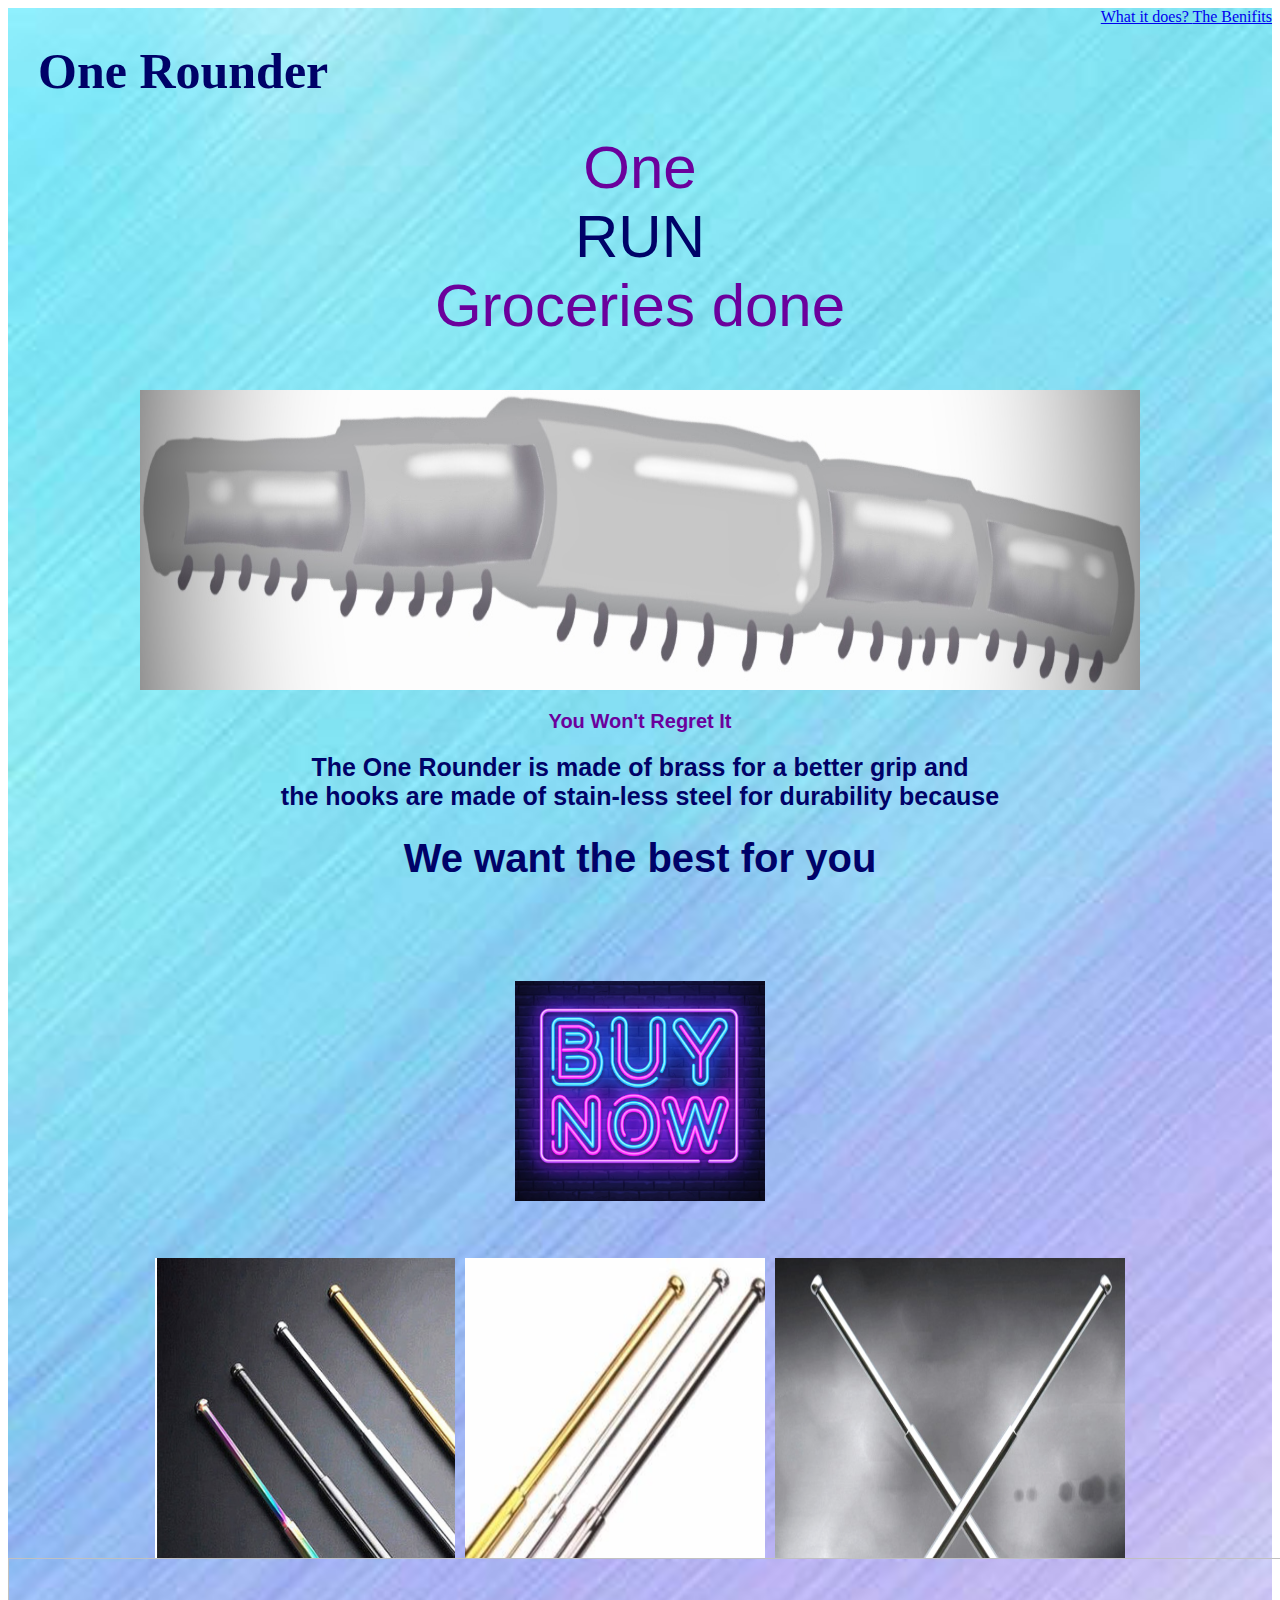
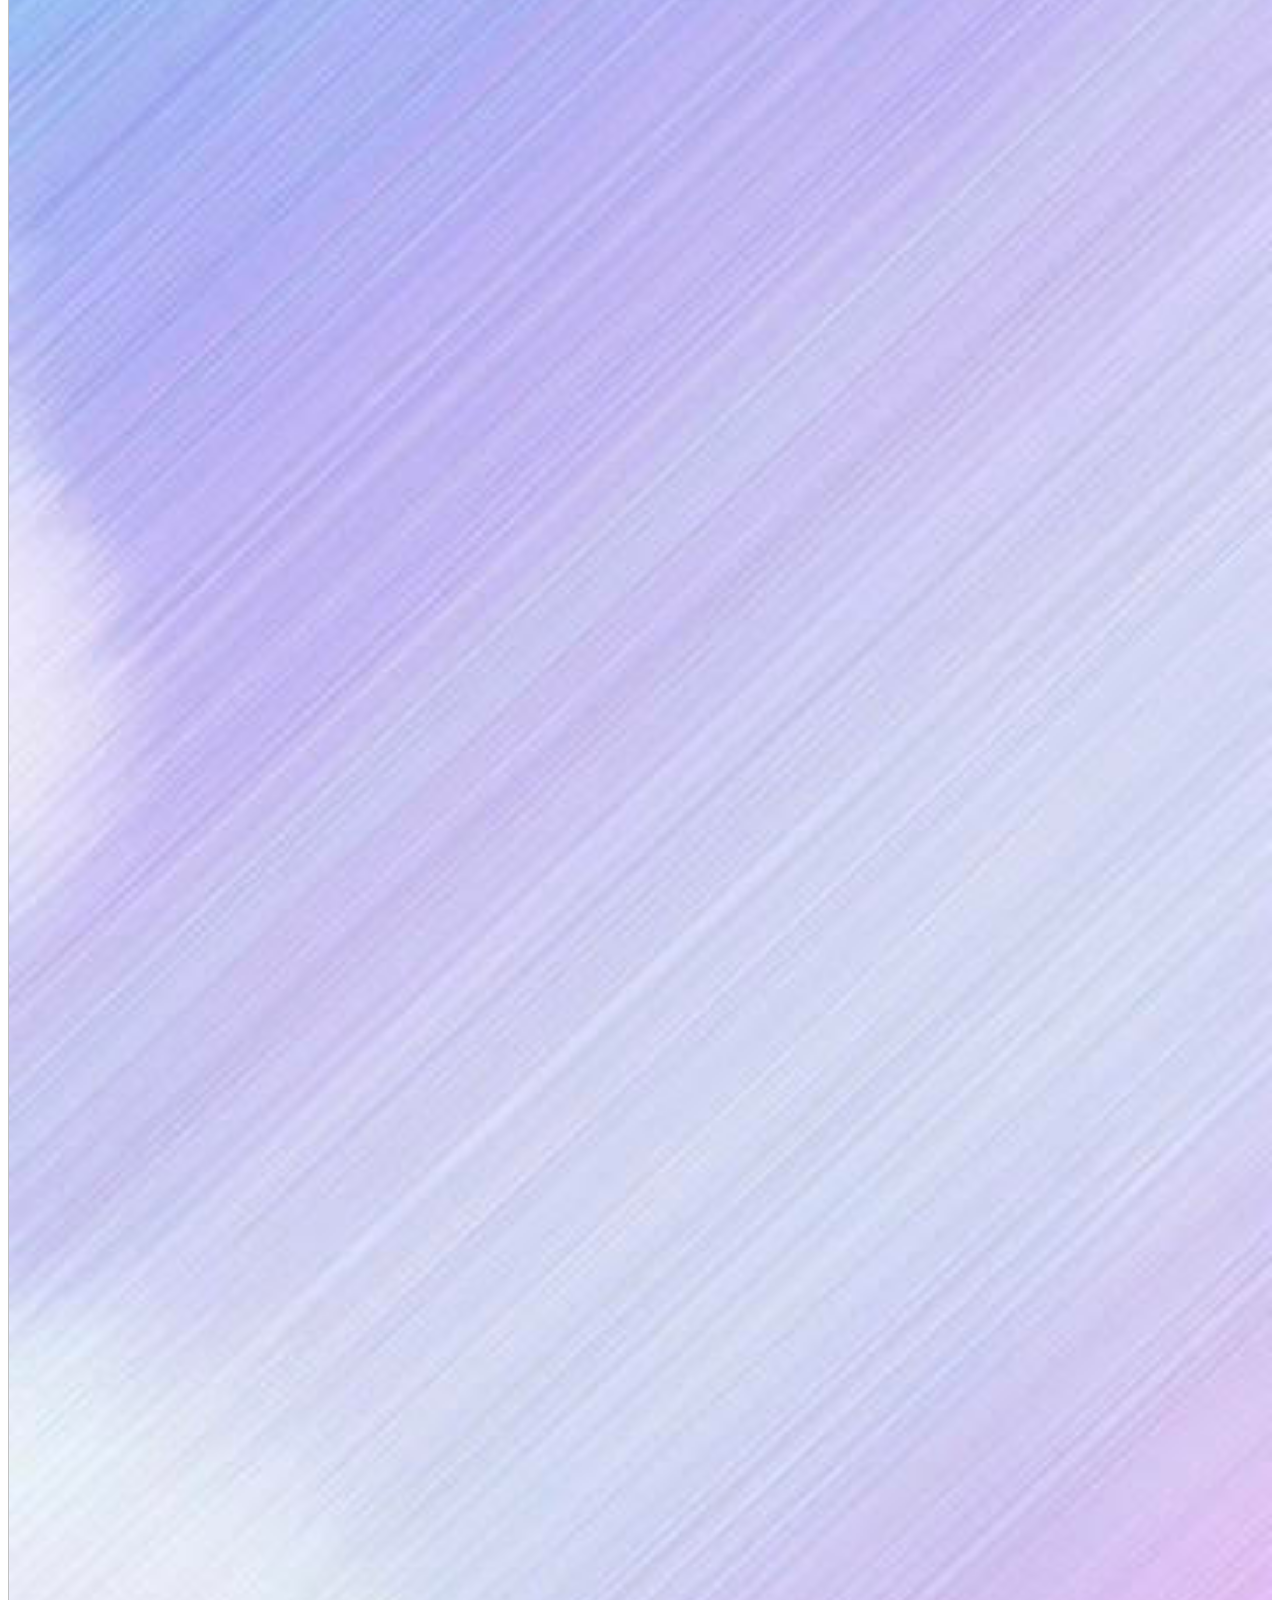
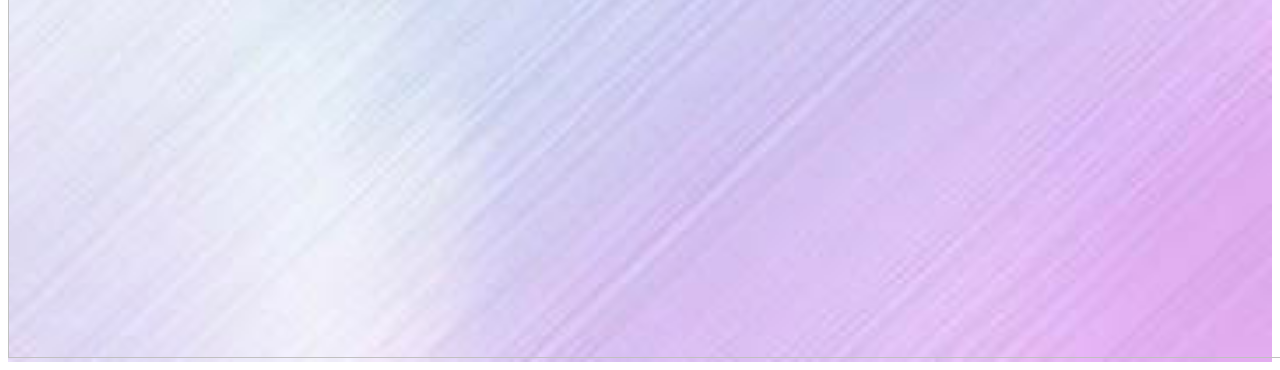
<file: index.html>
<!DOCTYPE html>
<html>
    <div class="Whole">
    <head>
        <title>
            One Rounder
        </title>
        <link rel="stylesheet"
    type="text/css"
    href="style.css"/>
    </head>
    <body>
        <div class="Heading">
            <H1>
                One Rounder
            </H1>
            <div class="Question1">
                <A href="WhatItDoes.html">
                    What it does?
                </A>

                <A href="TheBenifits.html">
                    The Benifits
                </A>
                
            </div>

        </div>

        <div call="allSlogan">

        <div class="Slogan1">
            One
        </div>

        <div class="RUN">
            RUN
        </div>

        <div class="Slogan2">
            Groceries done
        </div>

        </div>
        
        <div class="TheProduct">
            <img src="Stick.jpg" width=1000 height=300/>
        </div>

        <p>
            You Won't Regret It
        </p>
        <div class="Line1">
            The One Rounder is made of brass for a better grip and
        </div>

        <div class="Line2">
            the hooks are made of stain-less steel for durability because
        </div>
        
        <div class="Line3">
            We want the best for you  
        </div>
           

        <div class="orderNow">
            <img src="BuyNow.jpg" width=250 height=220/>
        </div>

        <div class="Sticks">
            <img src="4sticks.jpg" width=300 height=300/>
            <img src="3sticks.jpg" width=300 height=300/>
            <img src="2stick.jpg" width=350 height=300/>
        </div>
    
        <div class="Background">
            <img scr="Greene2.jpg" width=3000 height=2000>
        </div>

    </body>

</div>

</html>
</file>
<file: style.css>
.Heading{
    display:flex;
    justify-content: space-between;
    
}

H1{
    font-family: cursive;
    font-weight:bolder;
    font-size:50px;
    margin-left: 30px;
    color:rgb(0, 2, 104);
    /*color:rgb(207, 176, 0);*/
}

.Whole{
 
    background-color: rgb(100, 250, 125);
    background-image: url("blueBackground.jpg");
    background-size: 100% 100%;
}

.TheProduct{
    display: flex;
    justify-content: center;
    align-content: center;
    margin-top: 50px;
}

.Slogan1{
    font-size: 60px;
    text-align: center;
    margin-left: 5px;
    margin-right: 5px;
    color:rgb(107, 0, 156);
    font-family: Arial, Helvetica, sans-serif;      
}
.RUN{
    font-size: 60px;
    text-align: center;
    margin-left: 5px;
    margin-right: 5px;
    color:rgb(0, 2, 104);
    font-family: Arial, Helvetica, sans-serif;      
}
.Slogan2{
    font-size: 60px;
    text-align: center;
    margin-left: 5px;
    margin-right: 5px;
    color:rgb(107, 0, 156);
    /*color:rgb(0, 247, 255);*/
    font-family: Arial, Helvetica, sans-serif;    
}

p{
    color:rgb(107, 0, 156);
    font-size: 20px;
    text-align: center;
    font-weight: bold;
    font-family: Arial, Helvetica, sans-serif;
}

.Sticks{
margin-top: 50px;
display: flex;
flex-direction: row;
justify-content: center;
gap:10px


}

.orderNow{
    font-size: 30px;
    text-align: center;
    font-weight: bold;
    font-family: Arial, Helvetica, sans-serif;  
    margin-top: 100px;
}

.Line1{

    font-size: 25px;
    text-align: center;
    font-weight: bold;
    font-family:Verdana, Geneva, Tahoma, sans-serif;  
    color:rgb(0, 2, 104);

}

.Line2{
    font-size: 25px;
    text-align: center;
    font-weight: bold;
    font-family:Verdana, Geneva, Tahoma, sans-serif;  
    color:rgb(0, 2, 104);
}

.Line3{
    font-size: 40px;
    text-align: center;
    font-weight: bold;
    font-family:Verdana, Geneva, Tahoma, sans-serif;  
    color:rgb(0, 2, 104);
    margin-top: 25px;
}
</file>
